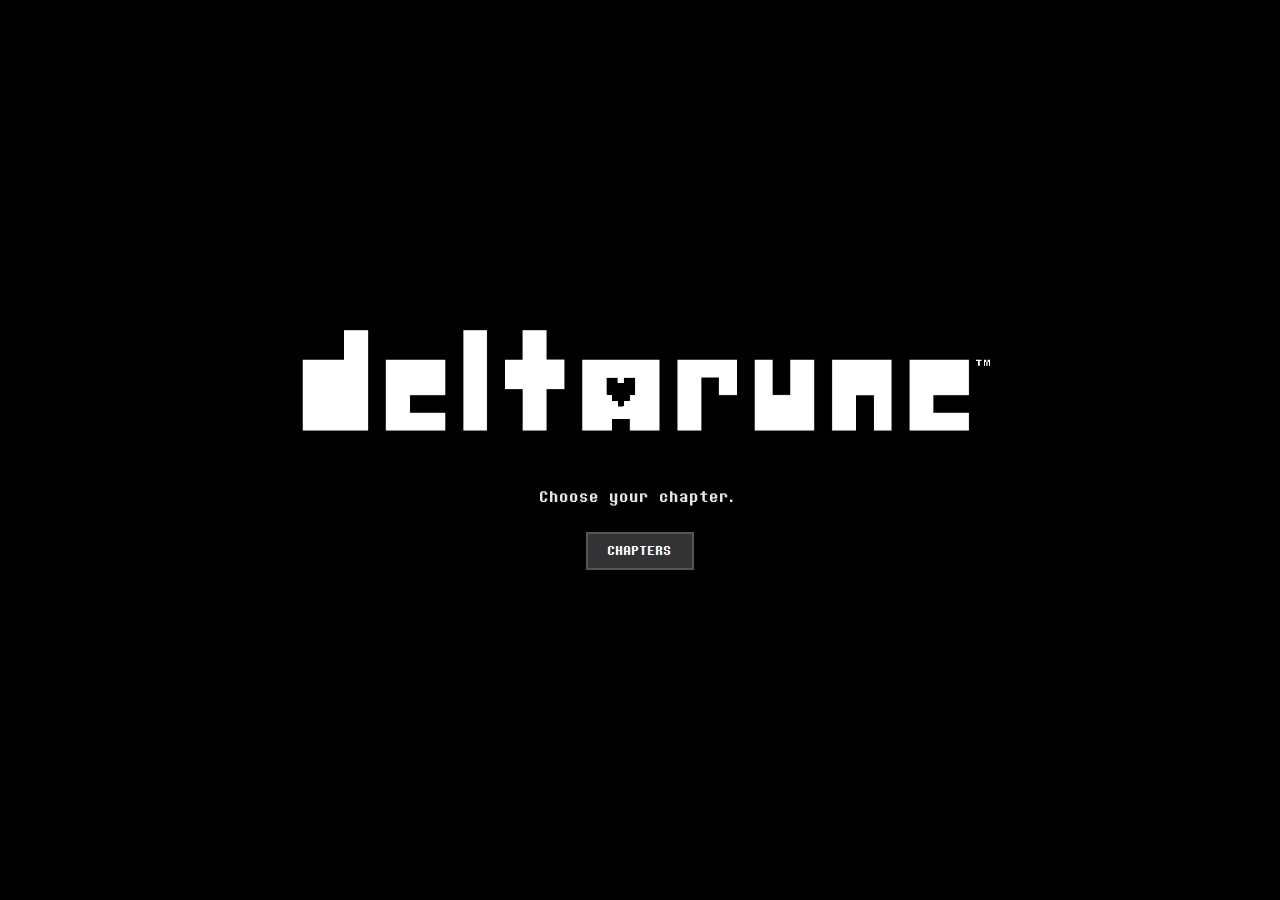
<file: deltarune/index.html>
<!DOCTYPE html>
<html lang="en">
    <head>
        <meta charset="UTF-8"/>
        <meta name="viewport" content="width=device-width, initial-scale=1.0"/>
        <title>DELTARUNE</title>
        <link rel="stylesheet" href="style.css"/>
        <link rel="icon" href="fav.ico"/>
        <style>
            a:visited {
                color: yellow;
            }

            a:hover {
                color: rgba(255, 255, 0, 0.75);
            }

            a:active {
                color: yellow;
            }

            .chapter-buttons {
                display: flex;
                flex-direction: column;
                gap: 10px;
                margin-top: 10px;
            }

            .chapter-buttons.hidden {
                display: none;
            }

            .game-frame {
                width: 100%;
                height: 600px;
                margin-top: 20px;
                border: none;
            }

            .game-frame.hidden {
                display: none;
            }

            .button {
                background: #333;
                color: white;
                border: 2px solid #555;
                padding: 10px 20px;
                cursor: pointer;
                font-family: inherit;
                font-size: 16px;
                transition: all 0.3s ease;
            }

            .button:hover {
                background: #555;
                border-color: #777;
            }

            .button:active {
                background: #222;
            }

            .button-group {
                display: flex;
                flex-direction: column;
                align-items: center;
                gap: 10px;
            }
        </style>
    </head>
    <body>
        <div class="container">
            <img src="deltarune_logo.png" alt="DELTARUNE Logo" class="logo"/>
            <p class="desc">Choose your chapter.</p>
            <div class="button-group">
                <button class="button" id="toggleChaptersBtn">Chapters</button>
                <div id="chapterButtons" class="chapter-buttons hidden">
                    <button onclick="loadChapter(1)" class="button">Chapter 1</button>
                    <button onclick="loadChapter(2)" class="button">Chapter 2</button>
                    <button onclick="loadChapter(3)" class="button">Chapter 3</button>
                    <button onclick="loadChapter(4)" class="button">Chapter 4</button>
                </div>
            </div>
            <div id="gameFrame" class="game-frame hidden"></div>
        </div>

        <script>
            document.addEventListener('DOMContentLoaded', function() {
                // Toggle chapters visibility
                const toggleBtn = document.getElementById('toggleChaptersBtn');
                const chapterButtons = document.getElementById('chapterButtons');
                
                if (toggleBtn && chapterButtons) {
                    toggleBtn.addEventListener('click', function(e) {
                        e.preventDefault();
                        e.stopPropagation();
                        chapterButtons.classList.toggle('hidden');
                    });
                }
            });

            // Load chapter function
            function loadChapter(chapterNum) {
                try {
                    // Redirect to the appropriate chapter page
                    switch(chapterNum) {
                        case 1:
                            window.location.href = 'chapter1/index.html';
                            break;
                        case 2:
                            window.location.href = 'chapter2/index.html';
                            break;
                        case 3:
                            window.location.href = 'chapter3/index.html';
                            break;
                        case 4:
                            window.location.href = 'chapter4/index.html';
                            break;
                        default:
                            console.error('Invalid chapter number:', chapterNum);
                    }
                } catch (error) {
                    console.error('Error loading chapter:', error);
                }
            }
        </script>
    </body>
</html>
</file>
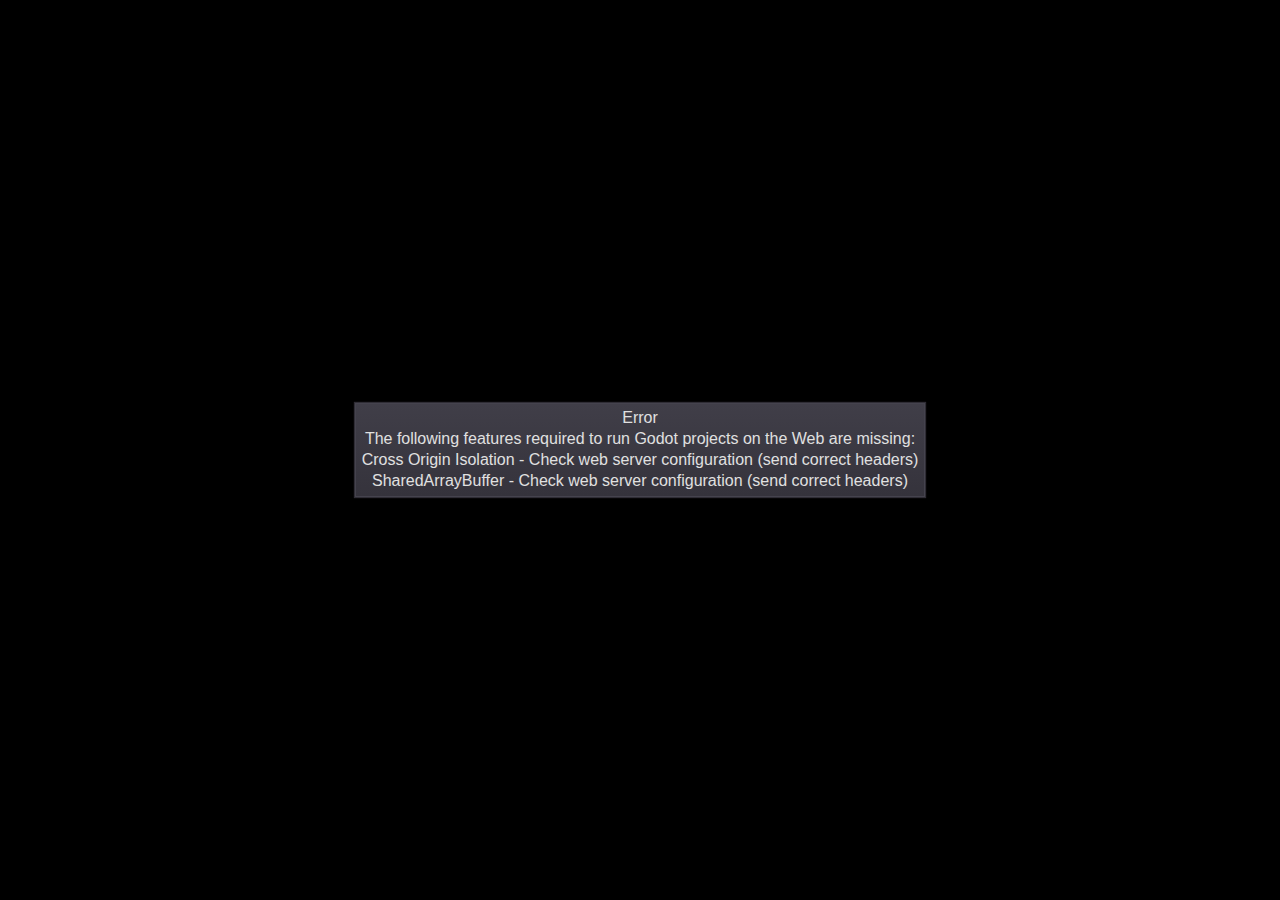
<file: tower-wizard/index.html>
<!DOCTYPE html>
<html lang="en">
	<head>
		<meta charset="utf-8">
		<meta name="viewport" content="width=device-width, user-scalable=no">
		<title>Tower Wizard</title>
		<style>
body {
	touch-action: none;
	margin: 0;
	border: 0 none;
	padding: 0;
	text-align: center;
	background-color: black;
}

#canvas {
	display: block;
	margin: 0;
	color: white;
}

#canvas:focus {
	outline: none;
}

.godot {
	font-family: 'Noto Sans', 'Droid Sans', Arial, sans-serif;
	color: #e0e0e0;
	background-color: #3b3943;
	background-image: linear-gradient(to bottom, #403e48, #35333c);
	border: 1px solid #45434e;
	box-shadow: 0 0 1px 1px #2f2d35;
}

/* Status display */

#status {
	position: absolute;
	left: 0;
	top: 0;
	right: 0;
	bottom: 0;
	display: flex;
	justify-content: center;
	align-items: center;
	/* don't consume click events - make children visible explicitly */
	visibility: hidden;
}

#status-progress {
	width: 366px;
	height: 7px;
	background-color: #38363A;
	border: 1px solid #444246;
	padding: 1px;
	box-shadow: 0 0 2px 1px #1B1C22;
	border-radius: 2px;
	visibility: visible;
}

@media only screen and (orientation:portrait) {
	#status-progress {
		width: 61.8%;
	}
}

#status-progress-inner {
	height: 100%;
	width: 0;
	box-sizing: border-box;
	transition: width 0.5s linear;
	background-color: #202020;
	border: 1px solid #222223;
	box-shadow: 0 0 1px 1px #27282E;
	border-radius: 3px;
}

#status-indeterminate {
	height: 42px;
	visibility: visible;
	position: relative;
}

#status-indeterminate > div {
	width: 4.5px;
	height: 0;
	border-style: solid;
	border-width: 9px 3px 0 3px;
	border-color: #2b2b2b transparent transparent transparent;
	transform-origin: center 21px;
	position: absolute;
}

#status-indeterminate > div:nth-child(1) { transform: rotate( 22.5deg); }
#status-indeterminate > div:nth-child(2) { transform: rotate( 67.5deg); }
#status-indeterminate > div:nth-child(3) { transform: rotate(112.5deg); }
#status-indeterminate > div:nth-child(4) { transform: rotate(157.5deg); }
#status-indeterminate > div:nth-child(5) { transform: rotate(202.5deg); }
#status-indeterminate > div:nth-child(6) { transform: rotate(247.5deg); }
#status-indeterminate > div:nth-child(7) { transform: rotate(292.5deg); }
#status-indeterminate > div:nth-child(8) { transform: rotate(337.5deg); }

#status-notice {
	margin: 0 100px;
	line-height: 1.3;
	visibility: visible;
	padding: 4px 6px;
	visibility: visible;
}
		</style>
		<link id='-gd-engine-icon' rel='icon' type='image/svg+xml' href='index.icon.svg' />
<link rel='apple-touch-icon' href='index.apple-touch-icon.png'/>

	</head>
	<body>
		<canvas id="canvas">
			HTML5 canvas appears to be unsupported in the current browser.<br >
			Please try updating or use a different browser.
		</canvas>
		<div id="status">
			<div id="status-progress" style="display: none;" oncontextmenu="event.preventDefault();">
				<div id ="status-progress-inner"></div>
			</div>
			<div id="status-indeterminate" style="display: none;" oncontextmenu="event.preventDefault();">
				<div></div>
				<div></div>
				<div></div>
				<div></div>
				<div></div>
				<div></div>
				<div></div>
				<div></div>
			</div>
			<div id="status-notice" class="godot" style="display: none;"></div>
		</div>

		<script src="index.js"></script>
		<script>
const GODOT_CONFIG = {"args":[],"canvasResizePolicy":2,"executable":"index","experimentalVK":false,"fileSizes":{"index.pck":40047520,"index.wasm":35708238},"focusCanvas":true,"gdextensionLibs":[]};
const engine = new Engine(GODOT_CONFIG);

(function () {
	const INDETERMINATE_STATUS_STEP_MS = 100;
	const statusProgress = document.getElementById('status-progress');
	const statusProgressInner = document.getElementById('status-progress-inner');
	const statusIndeterminate = document.getElementById('status-indeterminate');
	const statusNotice = document.getElementById('status-notice');

	let initializing = true;
	let statusMode = 'hidden';

	let animationCallbacks = [];
	function animate(time) {
		animationCallbacks.forEach((callback) => callback(time));
		requestAnimationFrame(animate);
	}
	requestAnimationFrame(animate);

	function animateStatusIndeterminate(ms) {
		const i = Math.floor((ms / INDETERMINATE_STATUS_STEP_MS) % 8);
		if (statusIndeterminate.children[i].style.borderTopColor === '') {
			Array.prototype.slice.call(statusIndeterminate.children).forEach((child) => {
				child.style.borderTopColor = '';
			});
			statusIndeterminate.children[i].style.borderTopColor = '#dfdfdf';
		}
	}

	function setStatusMode(mode) {
		if (statusMode === mode || !initializing) {
			return;
		}
		[statusProgress, statusIndeterminate, statusNotice].forEach((elem) => {
			elem.style.display = 'none';
		});
		animationCallbacks = animationCallbacks.filter(function (value) {
			return (value !== animateStatusIndeterminate);
		});
		switch (mode) {
		case 'progress':
			statusProgress.style.display = 'block';
			break;
		case 'indeterminate':
			statusIndeterminate.style.display = 'block';
			animationCallbacks.push(animateStatusIndeterminate);
			break;
		case 'notice':
			statusNotice.style.display = 'block';
			break;
		case 'hidden':
			break;
		default:
			throw new Error('Invalid status mode');
		}
		statusMode = mode;
	}

	function setStatusNotice(text) {
		while (statusNotice.lastChild) {
			statusNotice.removeChild(statusNotice.lastChild);
		}
		const lines = text.split('\n');
		lines.forEach((line) => {
			statusNotice.appendChild(document.createTextNode(line));
			statusNotice.appendChild(document.createElement('br'));
		});
	}

	function displayFailureNotice(err) {
		const msg = err.message || err;
		console.error(msg);
		setStatusNotice(msg);
		setStatusMode('notice');
		initializing = false;
	}

	const missing = Engine.getMissingFeatures();
	if (missing.length !== 0) {
		const missingMsg = 'Error\nThe following features required to run Godot projects on the Web are missing:\n';
		displayFailureNotice(missingMsg + missing.join('\n'));
	} else {
		setStatusMode('indeterminate');
		engine.startGame({
			'onProgress': function (current, total) {
				if (total > 0) {
					statusProgressInner.style.width = `${(current / total) * 100}%`;
					setStatusMode('progress');
					if (current === total) {
						// wait for progress bar animation
						setTimeout(() => {
							setStatusMode('indeterminate');
						}, 500);
					}
				} else {
					setStatusMode('indeterminate');
				}
			},
		}).then(() => {
			setStatusMode('hidden');
			initializing = false;
		}, displayFailureNotice);
	}
}());
		</script>
	<script defer src="https://static.cloudflareinsights.com/beacon.min.js/vcd15cbe7772f49c399c6a5babf22c1241717689176015" integrity="sha512-ZpsOmlRQV6y907TI0dKBHq9Md29nnaEIPlkf84rnaERnq6zvWvPUqr2ft8M1aS28oN72PdrCzSjY4U6VaAw1EQ==" data-cf-beacon='{"rayId":"960d0b7a4a5f200a","serverTiming":{"name":{"cfExtPri":true,"cfEdge":true,"cfOrigin":true,"cfL4":true,"cfSpeedBrain":true,"cfCacheStatus":true}},"version":"2025.7.0","token":"2b96e6c69cb44200a90fd32a8c45cada"}' crossorigin="anonymous"></script>
</body>
</html>
</file>
<file: deltarune/style.css>
@font-face {
  font-family: 'Determination';
  src: url('fonts/determination.otf') format('opentype');
  font-weight: normal;
  font-style: normal;
}

body {
  margin: 0;
  padding: 0;
  background: #000;
  color: #fff;
  font-family: 'Determination', monospace;
  display: flex;
  justify-content: center;
  align-items: center;
  min-height: 100vh;
  text-align: center;
  overflow-x: hidden;
}

.container {
  padding: 20px;
  max-width: 700px;
  width: 100%;
  animation: fadeIn 1.2s ease;
}

.logo {
  max-width: 100%;
  height: auto;
  margin-bottom: 30px;
  filter: grayscale(100%) contrast(1000%);
  animation: logoPop 1.2s ease;
}

h1 {
  font-size: 2.5rem;
  margin-bottom: 10px;
  letter-spacing: 2px;
}

.desc {
  font-size: 1.2rem;
  margin-bottom: 20px;
  line-height: 1.5;
  opacity: 0.9;
}

.button-group {
  display: flex;
  flex-direction: column;
  gap: 10px;
  align-items: center;
}

.button {
  padding: 10px 25px;
  background: transparent;
  border: 2px solid #fff;
  color: #fff;
  font-family: 'Determination', monospace;
  font-size: 1.2rem;
  text-transform: uppercase;
  cursor: pointer;
  border-radius: 0;
  transition: all 0.3s ease;
}

.button:hover {
  background: #fff;
  color: #000;
}

.chapter-buttons {
  display: flex;
  flex-wrap: wrap;
  gap: 10px;
  margin-top: 15px;
  justify-content: center;
  opacity: 1;
  transform: translateY(0);
  pointer-events: auto;
  transition: all 0.4s ease;
}

.hidden {
  display: none;
}

.game-frame {
  margin-top: 20px;
  border: 4px solid #fff;
  padding: 5px;
  background: #000;
  box-shadow: 0 0 10px #fff;
  animation: popIn 0.4s ease;
}

iframe {
  width: 100%;
  height: 400px;
  background: #000;
  border: none;
}

@keyframes fadeIn {
  from { opacity: 0; transform: translateY(20px); }
  to { opacity: 1; transform: translateY(0); }
}

@keyframes logoPop {
  from { opacity: 0; transform: scale(0.8); }
  to { opacity: 1; transform: scale(1); }
}

@keyframes popIn {
  from { opacity: 0; transform: scale(0.95); }
  to { opacity: 1; transform: scale(1); }
}

.credits {
  position: fixed;
  bottom: 20px;
  right: 20px;
  width: 220px;
  background: #000;
  color: #fff;
  border: 2px solid #fff;
  padding: 15px;
  font-size: 0.9rem;
  font-family: 'Determination', monospace;
  box-shadow: 0 0 10px #fff;
  z-index: 999;
}
</file>
